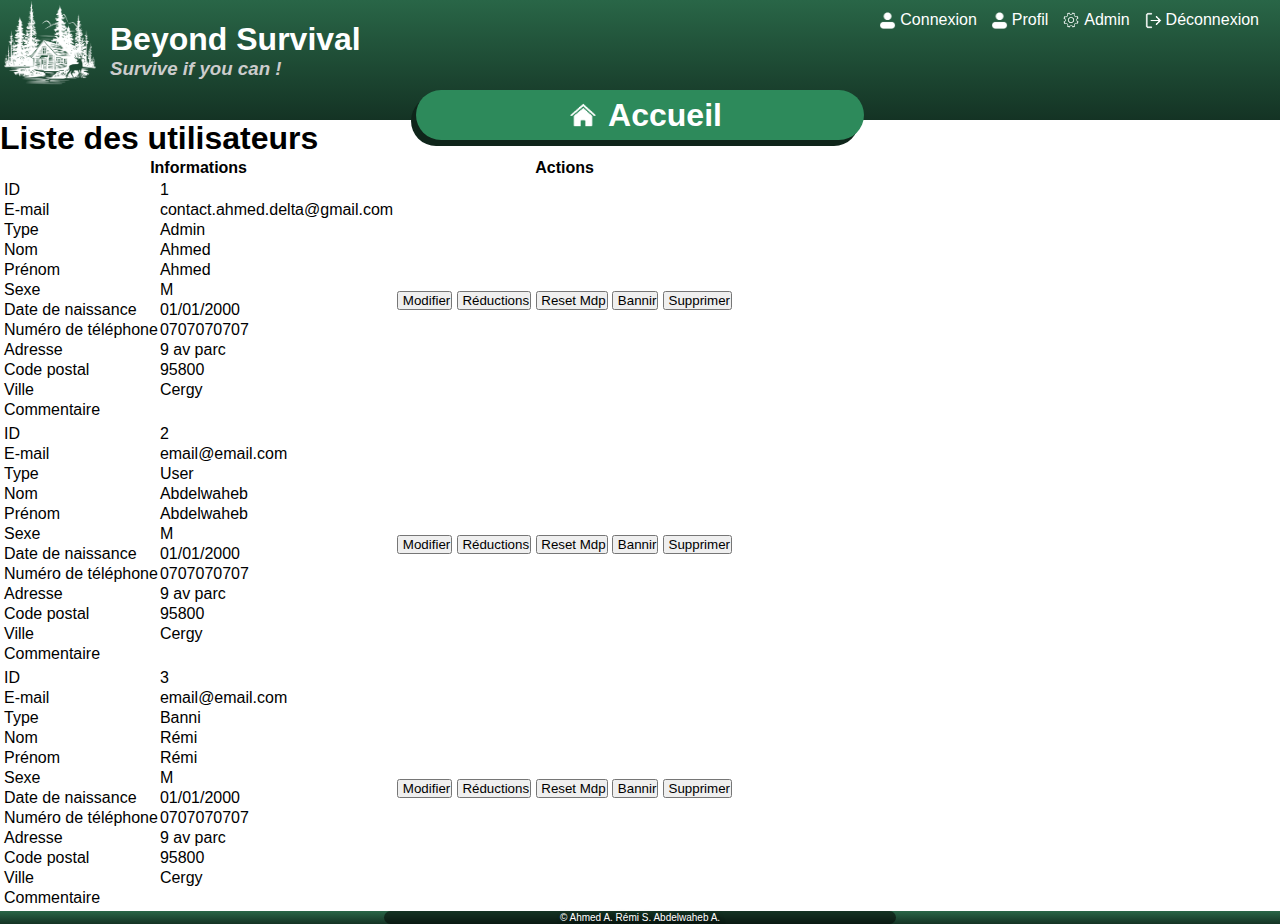
<file: admin.html>
<html lang="fr">
    <head>
        <meta name = "name" content ="Beyond Survival" />
        <meta name = "description" content = "A travel agency for Survival"/>
        <meta name = "keywords" content = "Travel, Survival"/>
        <meta name = "tags" content = "Travel, Survival"/>

        <link rel="stylesheet" type="text/css" href="style.css">
    </head>

    <body class="admin-body">
        <header>
            <!-- The main banner with the logo -->
            <div class="ban">
                <div class="title">
                    <img src="media/logo.png" alt="Logo de Beyond Survival">
                    <div class="title-text">
                        <h1>Beyond Survival</h1>
                        <h3>Survive if you can !</h3>
                    </div>
                </div>
                <div class="profil-links">
                    <div class="login">
                        <img class="icon">
                        <a href="login.html">Connexion</a>
                    </div>
                    <div class="profil">
                        <img class="icon">
                        <a href="profil.html">Profil</a>
                    </div>
                    <div class="admin">
                        <img class="icon">
                        <a href="admin.html">Admin</a>
                    </div>
                    <div class="logout">
                        <img class="icon">
                        <a href="#">Déconnexion</a>
                    </div>
                    
                    
                </div>
            </div>
            
            <!-- Navigation bar -->
            <nav class="navbar">
                <a href="index.html">
                    <div class="home-button">
                        <img class="icon">
                        <h1>Accueil</h1>
                    </div>  
                </a>
            </nav>
        </header>

        <div class="admin-overlay">
            <div class="admin-content">
                <h1> Liste des utilisateurs </h1>
                <table class="admin-table">
                    <thead>
                        <tr>
                            <th>Informations</th>
                            <th>Actions</th>
                            
                        </tr>
                    </thead>
                    <tbody>
                        <tr>
                            <td>
                                <table>
                                    <tr>
                                        <td>ID</th>
                                        <td>1</th>
                                    </tr>
                                    <tr>
                                        <td>E-mail</th>
                                        <td>contact.ahmed.delta@gmail.com</th>
                                    </tr>
                                    <tr>
                                        <td>Type</th>
                                        <td>Admin</th>
                                    </tr>
                                    <tr>
                                        <td>Nom</th>
                                        <td>Ahmed</th>
                                    </tr>
                                    <tr>
                                        <td>Prénom</th>
                                        <td>Ahmed</th>
                                    </tr>
                                    <tr>
                                        <td>Sexe</th>
                                        <td>M</th>
                                    </tr>
                                    <tr>
                                        <td>Date de naissance</th>
                                        <td>01/01/2000</th>
                                    </tr>
                                    <tr>
                                        <td>Numéro de téléphone</th>
                                        <td>0707070707</th>
                                    </tr>
                                    <tr>
                                        <td>Adresse</th>
                                        <td>9 av parc</th>
                                    </tr>
                                    <tr>
                                        <td>Code postal</th>
                                        <td>95800</th>
                                    </tr>
                                    <tr>
                                        <td>Ville</th>
                                        <td>Cergy</th>
                                    </tr>
                                    <tr>
                                        <td>Commentaire</th>
                                        <td></th>
                                    </tr>
                                </table>
                                
                            </td>
                            <td class="td-button">
                                <div>
                                    
                                    <button class="mod-b">
                                        <img class="icon">
                                        Modifier
                                    </button>
                                    <button class="add-b">
                                        <img class="icon">
                                        Réductions
                                    </button>
                                    <button class="reset-b">
                                        <img class="icon">
                                        Reset Mdp
                                    </button>
                                    <button class="ban-b">
                                        <img class="icon">
                                        Bannir
                                    </button>
                                    <button class="del-b">
                                        <img class="icon">
                                        Supprimer
                                    </button>
                                </div>
                            </td>
                        </tr>

                        <tr>
                            <td>
                                <table>
                                    <tr>
                                        <td>ID</th>
                                        <td>2</th>
                                    </tr>
                                    <tr>
                                        <td>E-mail</th>
                                        <td>email@email.com</th>
                                    </tr>
                                    <tr>
                                        <td>Type</th>
                                        <td>User</th>
                                    </tr>
                                    <tr>
                                        <td>Nom</th>
                                        <td>Abdelwaheb</th>
                                    </tr>
                                    <tr>
                                        <td>Prénom</th>
                                        <td>Abdelwaheb</th>
                                    </tr>
                                    <tr>
                                        <td>Sexe</th>
                                        <td>M</th>
                                    </tr>
                                    <tr>
                                        <td>Date de naissance</th>
                                        <td>01/01/2000</th>
                                    </tr>
                                    <tr>
                                        <td>Numéro de téléphone</th>
                                        <td>0707070707</th>
                                    </tr>
                                    <tr>
                                        <td>Adresse</th>
                                        <td>9 av parc</th>
                                    </tr>
                                    <tr>
                                        <td>Code postal</th>
                                        <td>95800</th>
                                    </tr>
                                    <tr>
                                        <td>Ville</th>
                                        <td>Cergy</th>
                                    </tr>
                                    <tr>
                                        <td>Commentaire</th>
                                        <td></th>
                                    </tr>
                                </table>
                                
                            </td>
                            <td class="td-button">
                                <div>
                                    
                                    <button class="mod-b">
                                        <img class="icon">
                                        Modifier
                                    </button>
                                    <button class="add-b">
                                        <img class="icon">
                                        Réductions
                                    </button>
                                    <button class="reset-b">
                                        <img class="icon">
                                        Reset Mdp
                                    </button>
                                    <button class="ban-b">
                                        <img class="icon">
                                        Bannir
                                    </button>
                                    <button class="del-b">
                                        <img class="icon">
                                        Supprimer
                                    </button>
                                </div>
                            </td>
                        </tr>

                        <tr>
                            <td>
                                <table>
                                    <tr>
                                        <td>ID</th>
                                        <td>3</th>
                                    </tr>
                                    <tr>
                                        <td>E-mail</th>
                                        <td>email@email.com</th>
                                    </tr>
                                    <tr>
                                        <td>Type</th>
                                        <td>Banni</th>
                                    </tr>
                                    <tr>
                                        <td>Nom</th>
                                        <td>Rémi</th>
                                    </tr>
                                    <tr>
                                        <td>Prénom</th>
                                        <td>Rémi</th>
                                    </tr>
                                    <tr>
                                        <td>Sexe</th>
                                        <td>M</th>
                                    </tr>
                                    <tr>
                                        <td>Date de naissance</th>
                                        <td>01/01/2000</th>
                                    </tr>
                                    <tr>
                                        <td>Numéro de téléphone</th>
                                        <td>0707070707</th>
                                    </tr>
                                    <tr>
                                        <td>Adresse</th>
                                        <td>9 av parc</th>
                                    </tr>
                                    <tr>
                                        <td>Code postal</th>
                                        <td>95800</th>
                                    </tr>
                                    <tr>
                                        <td>Ville</th>
                                        <td>Cergy</th>
                                    </tr>
                                    <tr>
                                        <td>Commentaire</th>
                                        <td></th>
                                    </tr>
                                </table>
                                
                            </td>
                            <td class="td-button">
                                <div>
                                    
                                    <button class="mod-b">
                                        <img class="icon">
                                        Modifier
                                    </button>
                                    <button class="add-b">
                                        <img class="icon">
                                        Réductions
                                    </button>
                                    <button class="reset-b">
                                        <img class="icon">
                                        Reset Mdp
                                    </button>
                                    <button class="ban-b">
                                        <img class="icon">
                                        Bannir
                                    </button>
                                    <button class="del-b">
                                        <img class="icon">
                                        Supprimer
                                    </button>
                                </div>
                            </td>
                        </tr>
                        
                    </tbody>
                </table>
            </div>
        </div>
        
        
        <footer>
            <div>
                <p> &copy; Ahmed A. Rémi S. Abdelwaheb A.</p>
            </div>
        </footer>
    </body>
</html>
</file>
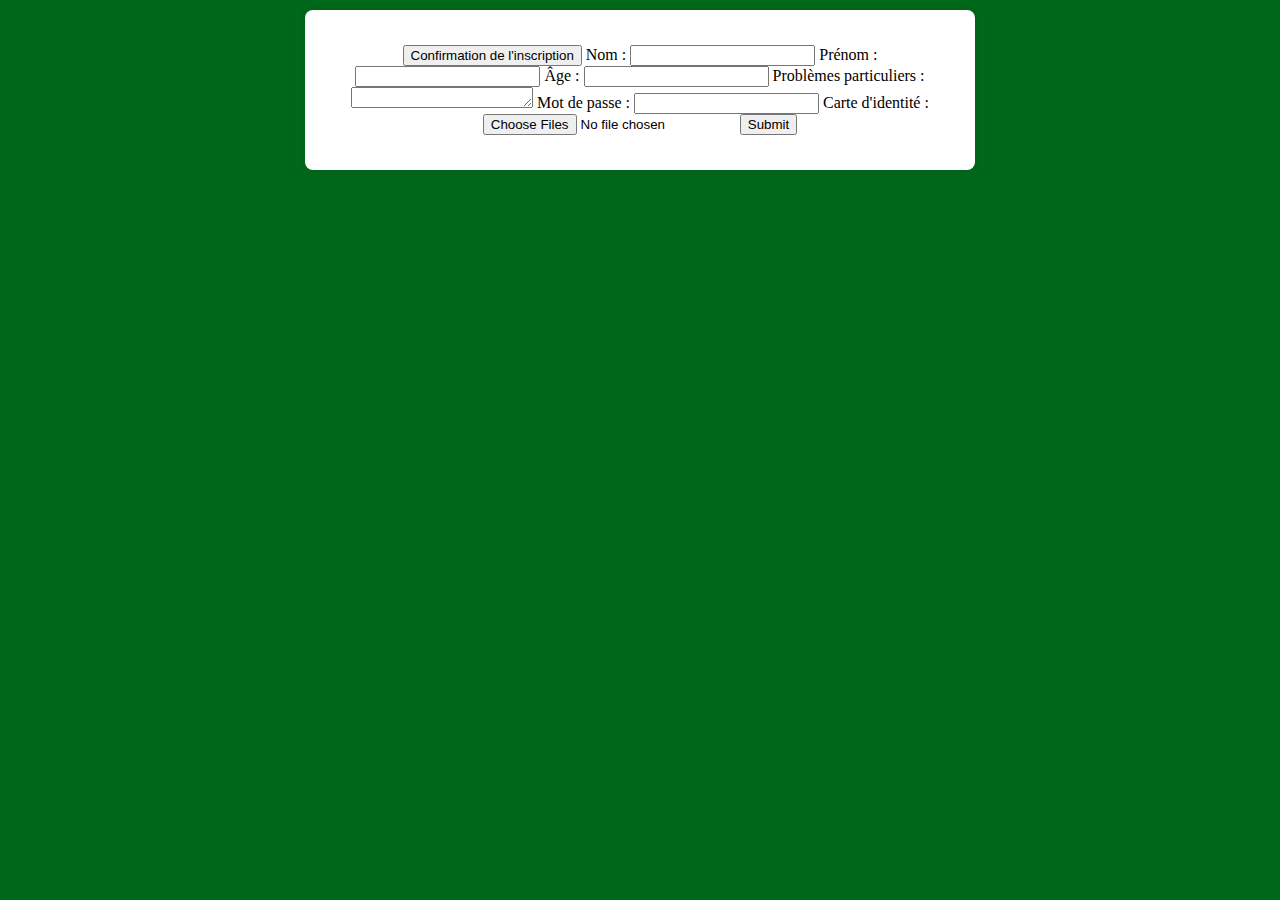
<file: inscription.html>
<html lang="fr">
    <head>
        <style>
            .lefttext{text-align: left;} 
            .righttext{text-align: right;} 
            .centertext{text-align: center;}
        </style>
        <meta name = "ARA" content ="Beyond Survival" />
        <meta name = "description" content = "A travel agency for Survival"/>
        <meta name = "keywords" content = "Travel, Survival"/>

        <link rel="stylesheet" type="text/css" href="inscription.css">
    </head>

    <body>
        <form action="acceuil.html" method="get" target="_blank" id="tkt" name="Pour créer un compte">
            <fieldset>
            <button type="button" id="tkt" name="bouton" value="Confirmation">Confirmation de l'inscription</button>
            <label for="nom">Nom :</label>
            <input type="text" id="text1" name="Nom">
            <label for="fnom">Prénom :</label>
            <input type="text" id="text2" name="Prénom">
            <label for="age">Âge :</label>
            <input type="text" id="age" name="Âge">
            <label for="Problèmes particuliers">Problèmes particuliers :</label>
            <textarea name="commentaires" cols="20" rows="1"></textarea>
            <label for="Mot de passe">Mot de passe :</label>
            <input type="Mot de passe" size="20" maxlength="15" name="Mot de passe">
            <label for="Carte d'identité">Carte d'identité :</label>
            <input type="file"id="myfile"name="myfile" multiple accept=".pdf"/>
            <label for="Soumettre"></label>
            <input type="submit" id="Soumettre" name="Soumettre">
                    </form>
        </fieldset>
        </form>
    </body>
</html>
</file>
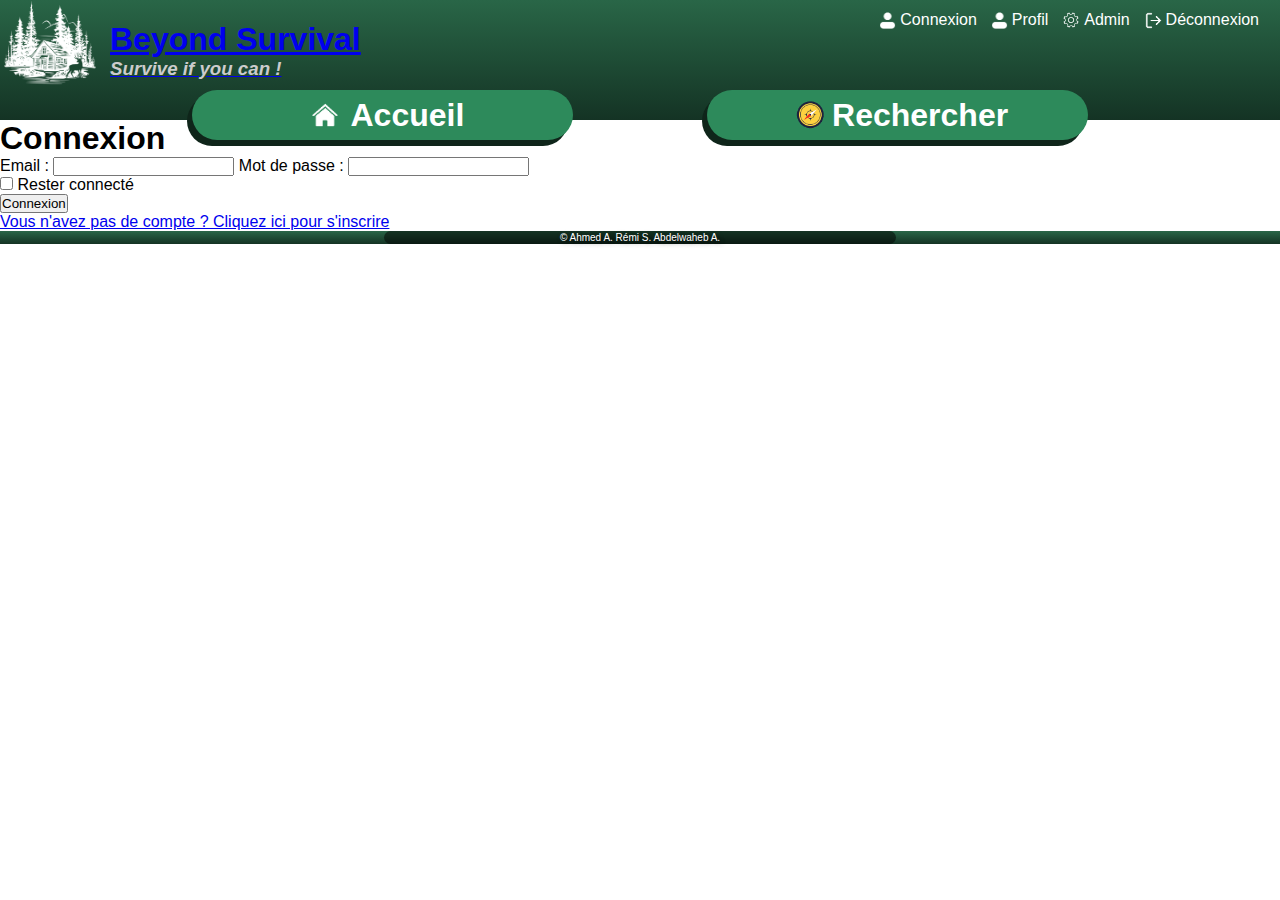
<file: login.html>
<html lang="fr">
    <head>
        <meta name = "name" content ="Beyond Survival" />
        <meta name = "description" content = "A travel agency for Survival"/>
        <meta name = "keywords" content = "Travel, Survival"/>
        <meta name = "tags" content = "Travel, Survival"/>
        
        <title>Beyond Survival | Connexion</title>
        <link rel="icon" href="media/icons/account/account.png" type="image/icon type">
        <link rel="stylesheet" type="text/css" href="style.css">
    </head>

    <body>
        <header>
            <!-- The main banner with the logo -->
            <div class="ban">
                <a href="index.html">
                   <div class="title">
                        <img src="media/logo.png" alt="Logo de Beyond Survival">
                        <div class="title-text">
                            <h1>Beyond Survival</h1>
                            <h3>Survive if you can !</h3>
                        </div>
                    </div> 
                </a>
                <div class="profil-links">
                    <div class="login">
                        <img class="icon">
                        <a href="login.html">Connexion</a>
                    </div>
                    <div class="profil">
                        <img class="icon">
                        <a href="profil.html">Profil</a>
                    </div>
                    <div class="admin">
                        <img class="icon">
                        <a href="admin.html">Admin</a>
                    </div>
                    <div class="logout">
                        <img class="icon">
                        <a href="#">Déconnexion</a>
                    </div>
                    
                    
                </div>
            </div>
            
            <!-- Navigation bar -->
            <nav class="navbar">
                <a href="index.html">
                    <div class="home-button">
                        <img class="icon">
                        <h1>Accueil</h1>
                    </div>  
                </a>
                <a href="search.html">
                    <div class="search-button">
                        <img class="icon">
                        <h1>Rechercher</h1>
                    </div>
                </a>
            </nav>
        </header>
        <div class="login-content">
            <h1>Connexion</h1>
            <form class="registration-form" action="login.php" method="post" id="login-form" name="login">
                <label class="form-label" for="email">Email :</label>
                <input type="email" id="email" name="email">
            
                <label class="form-label" for="password">Mot de passe :</label>
                <input type="password" id="password" name="password" maxlength="15">
                
                <div>
                    <label class="stay-conected" for="stay-conected">
                        <input type="checkbox" id="stay-conected" name="stay-conected"> Rester connecté
                    </label> 
                </div>
                

                


                <div class="submit-btn-div">
                    <button class="submit-btn" type="submit" id="submit" name="submit" value="submit">Connexion</button>
                    
                </div>
                <div>
                    <a class="small-link" href="signup.html">Vous n'avez pas de compte ? Cliquez ici pour s'inscrire</a>
                </div>
                
            </form>
        </div>
        
        
        <footer>
            <div>
                <p> &copy; Ahmed A. Rémi S. Abdelwaheb A.</p>
            </div>
        </footer>
    </body>
</html>
</file>
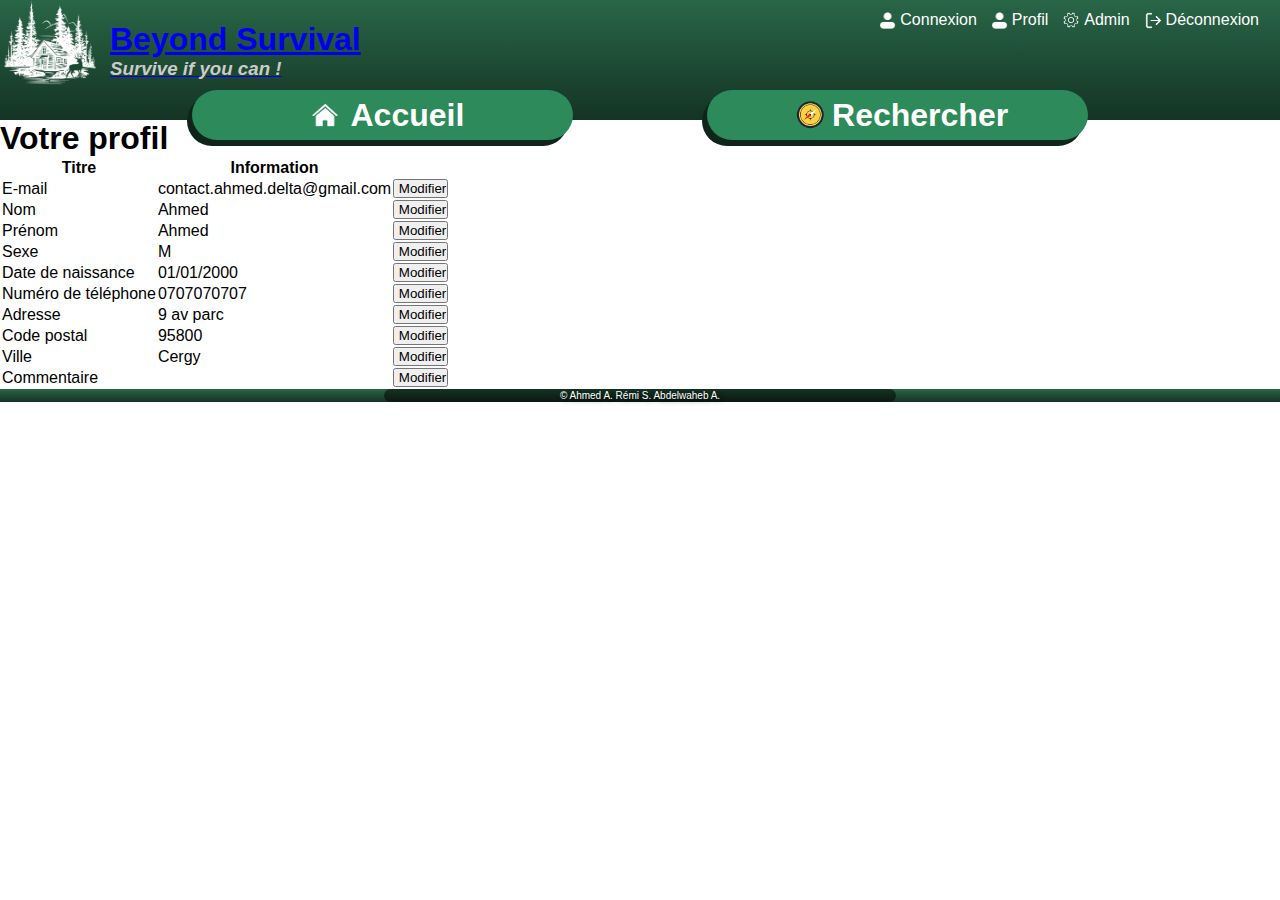
<file: profil.html>
<html lang="fr">
    <head>
        <meta name = "name" content ="Beyond Survival" />
        <meta name = "description" content = "A travel agency for Survival"/>
        <meta name = "keywords" content = "Travel, Survival"/>
        <meta name = "tags" content = "Travel, Survival"/>

        <link rel="stylesheet" type="text/css" href="style.css">
    </head>

    <body>
        <header>
            <!-- The main banner with the logo -->
            <div class="ban">
                <a href="index.html">
                   <div class="title">
                        <img src="media/logo.png" alt="Logo de Beyond Survival">
                        <div class="title-text">
                            <h1>Beyond Survival</h1>
                            <h3>Survive if you can !</h3>
                        </div>
                    </div> 
                </a>
                
                <div class="profil-links">
                    <div class="login">
                        <img class="icon">
                        <a href="login.html">Connexion</a>
                    </div>
                    <div class="profil">
                        <img class="icon">
                        <a href="profil.html">Profil</a>
                    </div>
                    <div class="admin">
                        <img class="icon">
                        <a href="admin.html">Admin</a>
                    </div>
                    <div class="logout">
                        <img class="icon">
                        <a href="#">Déconnexion</a>
                    </div>
                    
                    
                </div>
            </div>
            
            <!-- Navigation bar -->
            <nav class="navbar">
                <a href="index.html">
                    <div class="home-button">
                        <img class="icon">
                        <h1>Accueil</h1>
                    </div>  
                </a>
                <a href="search.html">
                    <div class="search-button">
                        <img class="icon">
                        <h1>Rechercher</h1>
                    </div>
                </a>
            </nav>
        </header>
        
        <div class="profil-page-overlay">
            <div class="profil-page-content">
                <h1> Votre profil </h1>
                <table class="profil-page-table">
                    <thead>
                        <tr>
                            <th>Titre</th>
                            <th>Information</th>
                            <th></th>
                        </tr>
                    </thead>
                    <tbody>
                        <tr>
                            <td>E-mail</td>
                            <td>contact.ahmed.delta@gmail.com</td>
                            <td>
                                <button class="mod-b">
                                    <img class="icon">
                                    Modifier
                                </button>
                            </td>
                        </tr>
                        <tr>
                            <td>Nom</td>
                            <td>Ahmed</td>
                            <td>
                                <button class="mod-b">
                                    <img class="icon">
                                    Modifier
                                </button>
                            </td>
                        </tr>
                        <tr>
                            <td>Prénom</td>
                            <td>Ahmed</td>
                            <td>
                                <button class="mod-b">
                                    <img class="icon">
                                    Modifier
                                </button>
                            </td>
                        </tr>
                        <tr>
                            <td>Sexe</td>
                            <td>M</td>
                            <td>
                                <button class="mod-b">
                                    <img class="icon">
                                    Modifier
                                </button>
                            </td>
                        </tr>
                        <tr>
                            <td>Date de naissance</td>
                            <td>01/01/2000</td>
                            <td>
                                <button class="mod-b">
                                    <img class="icon">
                                    Modifier
                                </button>
                            </td>
                        </tr>
                        <tr>
                            <td>Numéro de téléphone</td>
                            <td>0707070707</td>
                            <td>
                                <button class="mod-b">
                                    <img class="icon">
                                    Modifier
                                </button>
                            </td>
                        </tr>
                        <tr>
                            <td>Adresse</td>
                            <td>9 av parc</td>
                            <td>
                                <button class="mod-b">
                                    <img class="icon">
                                    Modifier
                                </button>
                            </td>
                        </tr>
                        <tr>
                            <td>Code postal</td>
                            <td>95800</td>
                            <td>
                                <button class="mod-b">
                                    <img class="icon">
                                    Modifier
                                </button>
                            </td>
                        </tr>
                        <tr>
                            <td>Ville</td>
                            <td>Cergy</td>
                            <td>
                                <button class="mod-b">
                                    <img class="icon">
                                    Modifier
                                </button>
                            </td>
                        </tr>
                        <tr>
                            <td>Commentaire</td>
                            <td></td>
                            <td>
                                <button class="mod-b">
                                    <img class="icon">
                                    Modifier
                                </button>
                            </td>
                        </tr>
                    </tbody>
                </table>
            </div>
        </div>
        
        <footer>
            <div>
                <p> &copy; Ahmed A. Rémi S. Abdelwaheb A.</p>
            </div>
        </footer>
    </body>
</html>
</file>
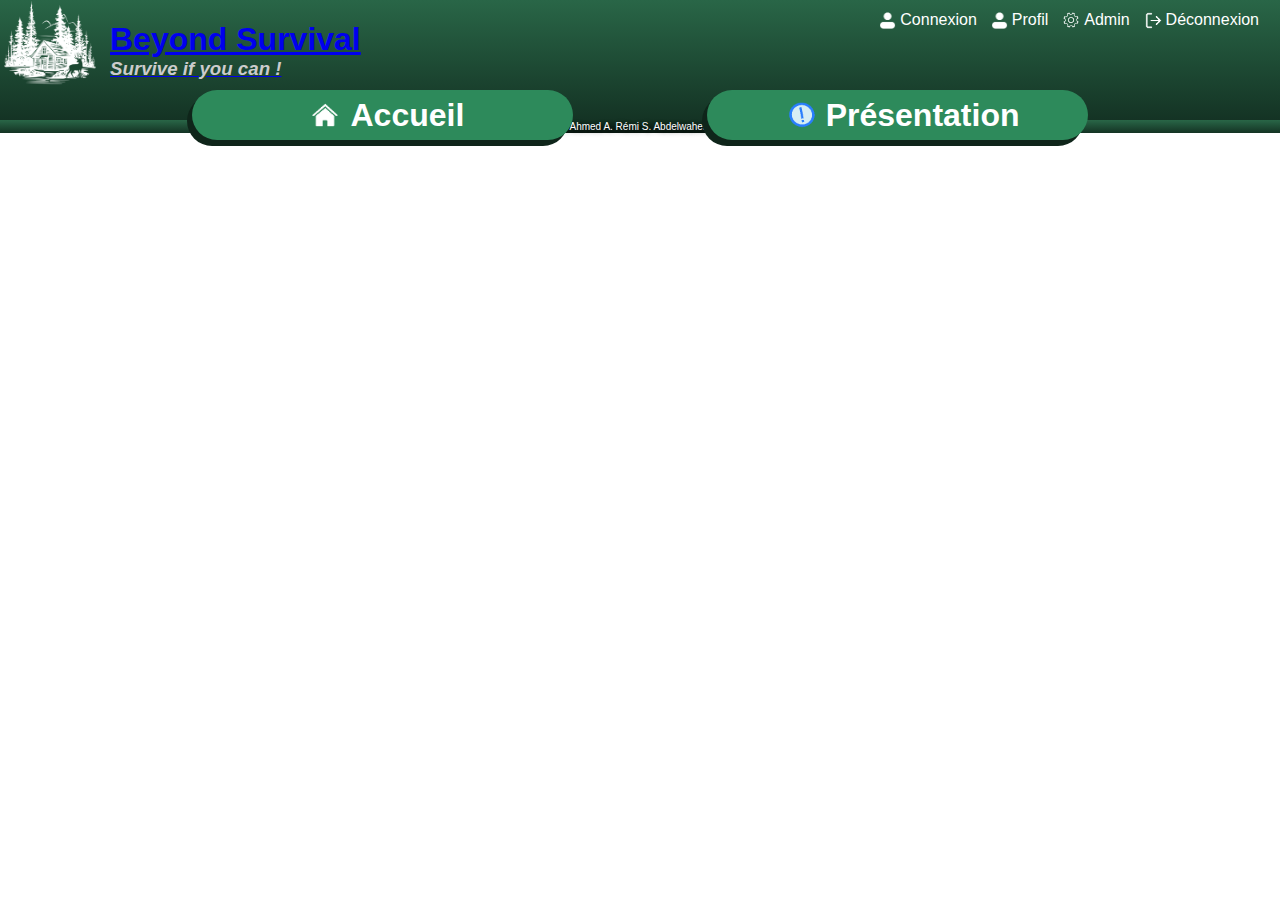
<file: search.html>
<html lang="fr">
    <head>
        <meta name = "name" content ="Beyond Survival" />
        <meta name = "description" content = "A travel agency for Survival"/>
        <meta name = "keywords" content = "Travel, Survival"/>
        <meta name = "tags" content = "Travel, Survival"/>

        <link rel="stylesheet" type="text/css" href="style.css">
    </head>

    <body>
        <header>
            <!-- The main banner with the logo -->
            <div class="ban">
                <a href="index.html">
                   <div class="title">
                        <img src="media/logo.png" alt="Logo de Beyond Survival">
                        <div class="title-text">
                            <h1>Beyond Survival</h1>
                            <h3>Survive if you can !</h3>
                        </div>
                    </div> 
                </a>
                <div class="profil-links">
                    <div class="login">
                        <img class="icon">
                        <a href="login.html">Connexion</a>
                    </div>
                    <div class="profil">
                        <img class="icon">
                        <a href="profil.html">Profil</a>
                    </div>
                    <div class="admin">
                        <img class="icon">
                        <a href="admin.html">Admin</a>
                    </div>
                    <div class="logout">
                        <img class="icon">
                        <a href="#">Déconnexion</a>
                    </div>
                    
                    
                </div>
            </div>
            
            <!-- Navigation bar -->
            <nav class="navbar">
                <a href="index.html">
                    <div class="home-button">
                        <img class="icon">
                        <h1>Accueil</h1>
                    </div>  
                </a>
                <a href="presentation.html">
                    <div class="pres-button">
                        <img class="icon">
                        <h1>Présentation</h1>
                    </div>  
                </a>
            </nav>
        </header>
        
        
        <footer>
            <div>
                <p> &copy; Ahmed A. Rémi S. Abdelwaheb A.</p>
            </div>
        </footer>
    </body>
</html>
</file>
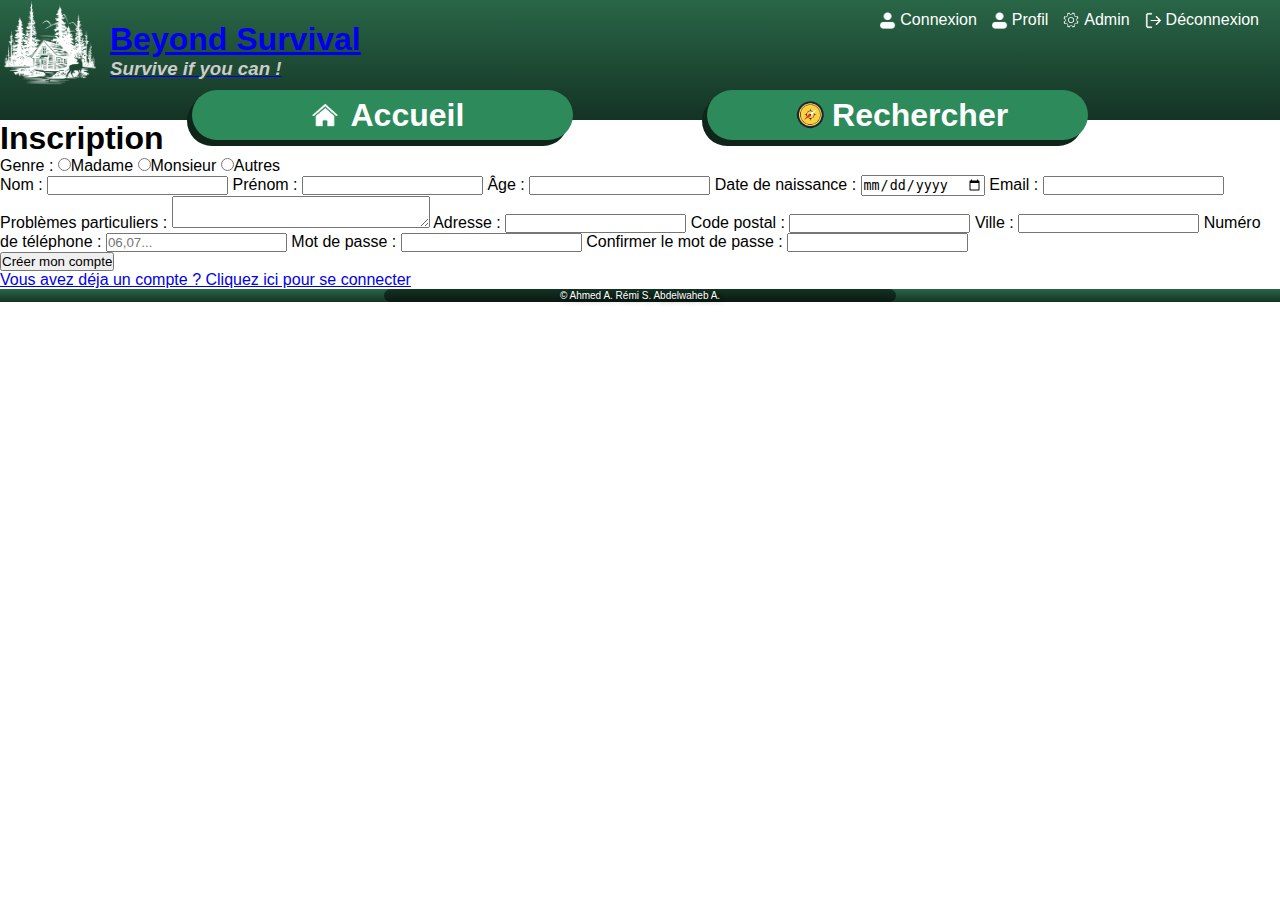
<file: signup.html>
<html lang="fr">
    <head>
        <meta name = "name" content ="Beyond Survival" />
        <meta name = "description" content = "A travel agency for Survival"/>
        <meta name = "keywords" content = "Travel, Survival"/>
        <meta name = "tags" content = "Travel, Survival"/>
        <title>Beyond Survival | Créer un Compte </title>
        <link rel="icon" href="media/icons/account/account.png" type="image/icon type">
        <link rel="stylesheet" type="text/css" href="style.css">
    </head>

    <body>
        <header>
            <!-- The main banner with the logo -->
            <div class="ban">
                <a href="index.html">
                   <div class="title">
                        <img src="media/logo.png" alt="Logo de Beyond Survival">
                        <div class="title-text">
                            <h1>Beyond Survival</h1>
                            <h3>Survive if you can !</h3>
                        </div>
                    </div> 
                </a>
                <div class="profil-links">
                    <div class="login">
                        <img class="icon">
                        <a href="login.html">Connexion</a>
                    </div>
                    <div class="profil">
                        <img class="icon">
                        <a href="profil.html">Profil</a>
                    </div>
                    <div class="admin">
                        <img class="icon">
                        <a href="admin.html">Admin</a>
                    </div>
                    <div class="logout">
                        <img class="icon">
                        <a href="#">Déconnexion</a>
                    </div>
                    
                    
                </div>
            </div>
            
            <!-- Navigation bar -->
            <nav class="navbar">
                <a href="index.html">
                    <div class="home-button">
                        <img class="icon">
                        <h1>Accueil</h1>
                    </div>  
                </a>
                <a href="search.html">
                    <div class="search-button">
                        <img class="icon">
                        <h1>Rechercher</h1>
                    </div>
                </a>
            </nav>
        </header>
        <div class="registration-content">
            <h1>Inscription</h1>
            <form class="registration-form" action="registration.php" method="post"  id="registration-form" name="account-creation">
                <div>
                    <label class="form-label" for="gender">Genre :</label>
                    <label class="form-label" for="gender"><input type="radio" name="gender" value="Madame">Madame</label>
                    <label class="form-label" for="gender"><input type="radio" name="gender" value="Monsieur">Monsieur</label>
                    <label class="form-label" for="gender"><input type="radio" name="gender" value="Autres">Autres</label>
                </div>
                
            
                <label class="form-label" for="last-name">Nom :</label>
                <input type="text" id="last-name" name="last_name">
            
                <label class="form-label" for="first-name">Prénom :</label>
                <input type="text" id="first-name" name="first_name">
            
                <label class="form-label" for="age">Âge :</label>
                <input type="number" id="age" name="age">
            
                <label class="form-label" for="birth-date">Date de naissance :</label>
                <input type="date" id="birth-date" name="birth_date">
            
                <label class="form-label" for="email">Email :</label>
                <input type="email" id="email" name="email">
            
                <label class="form-label" for="issues">Problèmes particuliers :</label>
                <textarea id="issues" name="issues" cols="30" rows="2"></textarea>
            
                <label class="form-label" for="address">Adresse :</label>
                <input type="text" id="address" name="address">
            
                <label class="form-label" for="postal-code">Code postal :</label>
                <input type="number" id="postal-code" name="postal_code" maxlength="5">
            
                <label class="form-label" for="city">Ville :</label>
                <input type="text" id="city" name="city">
            
                <label class="form-label" for="phone">Numéro de téléphone :</label>
                <input type="tel" id="phone" name="phone" placeholder="06,07..." pattern="[0-9]{10}" inputmode="numeric" maxlength="10">
            
                <label class="form-label" for="password">Mot de passe :</label>
                <input type="password" id="password" name="password" maxlength="15">
            
                <label class="form-label" for="confirm-password">Confirmer le mot de passe :</label>
                <input type="password" id="confirm-password" name="confirm_password" maxlength="15">
                <div>
                    <button class="submit-btn" type="submit" id="submit" name="submit" value="submit">Créer mon compte</button>
                </div>
                <div>
                    <a class="small-link" href="login.html">Vous avez déja un compte ? Cliquez ici pour se connecter</a>
                </div>
                
            </form>
        </div>
        
        
        <footer>
            <div>
                <p> &copy; Ahmed A. Rémi S. Abdelwaheb A.</p>
            </div>
        </footer>
    </body>
</html>
</file>
<file: style.css>
:root{
    --light-color: #296647;
    --dark-color: #143324;
}

*{
    margin: 0;
    padding: 0;
}

body{
    font-family: 'Roboto', sans-serif;
}

/* Main banner */

.ban{

    display: flex;
    justify-content: space-between;
}

header{
    background: linear-gradient(to bottom, #296647, #143324);
    text-align: center;
    color: white;
    height: 120px;
}
.title{
    display: flex;
    justify-content: center;
    align-items: center;
}

.title-text{
    text-align: left;
    padding-left: 10px;
}

.title-text h3{
    font-style: italic;
    color: #ccc;
}

.title img {
    width: 100px;
    height: 100px;
    padding-top: 0;
}

.profil-links{
    position: relative;
    bottom: 30px;
    display: flex;
    justify-content: space-between;
    align-items: center;
    padding: 1rem;
}
.profil-links div{
    display: flex;
    justify-content: center;
    align-items: center;
    transition: all .15s linear 0s;
    padding-left: 5px;
    padding-right: 5px;
}

.profil-links .login .icon{
    width: 17px;
    height: 17px;
    padding-left: 4px;
    padding-right: 4px;
    content: url('media/icons/account/account.png'); 
    
}
.profil-links .profil .icon{
    width: 17px;
    height: 17px;
    padding-left: 4px;
    padding-right: 4px;
    content: url('media/icons/account/account.png'); 
    
}
.profil-links .admin .icon{
    width: 26px;
    height: 26px;
    content: url('media/icons/gear/gear.png'); 
    
}
.profil-links .logout .icon{
    width: 25px;
    height: 25px;
    padding-left: 1px;
    content: url('media/icons/logout/logout.png'); 
    
}

.profil-links a {
    text-decoration: none;
    color: white;
    transition: all .15s linear 0s;
}

.profil-links a:hover {
    color: #f5fd9b;
}

.profil-links .login:hover .icon{
    content: url('media/icons/account/account.gif'); 
    
}
.profil-links .profil:hover .icon{
    content: url('media/icons/account/account.gif'); 
    
}
.profil-links .admin:hover .icon{
    content: url('media/icons/gear/gear.gif'); 
    
}
.profil-links .logout:hover .icon{
    content: url('media/icons/logout/logout.gif'); 
    
}

/* Navigation bar (présentation and rechercher) */

.navbar{
    display: flex;
    justify-content: space-evenly;
    align-items: center;
    position: relative;
    gap: 15%;
    padding-left: 15%;
    padding-right: 15%;
}

.navbar a{
    position: relative;
    width: 50%;
    bottom: 10px;
    background-color: #2d8a5b;
    border-radius: 50px;
    text-decoration: none;
    color: white;
    box-shadow: -5px 6px 0 #0f251a;
    transition: all .15s linear 0s;
}

.navbar a:hover{
    background-color: #136d40;
    color: #f5fd9b;
    box-shadow: -5px 5px 0 #0f251a;
    bottom: 9px;
}
.navbar a:active{
    background-color: #206140;
    color: #ecfa25;
    box-shadow: -5px 4px 0 #0f251a;
    bottom: 8px;
    
}

.navbar a div {
    display: flex;
    justify-content: center;
    align-items: center;
    transition: all .15s linear 0s;
}

.search-button .icon{
    width: 45px;
    height: 45px;
    padding-top: 2.5px;
    padding-bottom: 2.5px;
    content: url('media/icons/compass/compass.png'); 
}
.search-button:hover .icon{
    content: url('media/icons/compass/compass.gif');
}

.pres-button .icon{
    width: 50px;
    height: 50px;
    content: url('media/icons/info/info.png'); 
}
.pres-button:hover .icon{
    content: url('media/icons/info/info.gif');
}

.home-button .icon{
    width: 30px;
    height: 30px;
    padding: 10px;
    content: url('media/icons/home/home.png'); 
}
.home-button:hover .icon{
    content: url('media/icons/home/home.gif');
}

/* footer */

footer{
    display: flex;
    justify-content: center;
    height: 13px;
    background: linear-gradient(to bottom, #296647, #143324);
}

footer div{
    display: flex;
    justify-content: center;
    align-items: center;
    text-align: center;
    color: white;
    font-size: 10px;
    background: rgba(0, 0, 0, 0.5);
    text-shadow: 2px 2px 5px rgba(0, 0, 0, 0.7); 
    border-radius: 10px;
    width: 40%;
}

/* Main index.html selector */

.selector {
    display: flex;
    height: calc(100% - 133px);
    overflow: hidden;
}

.selector a {
    flex: 1;
    width: 20%;
    text-decoration: none;
    align-items: center;
    justify-content: center;
    color: white;
    transition: flex 1s ease;
    text-align: center;
    padding-right: 0;
}
.selector a img {
    width: 100%;
    height: 100%;
    object-fit: cover;
}
.selector a:hover {
    flex: 2;
}

.selector-text {
    position: relative;
    bottom: 70%;
    right: 0;
    display: flex;
    flex-direction: column;
    align-items: center;
    justify-content: center;
    transition: all 1s ease;
    padding-left: 20%;
    padding-right: 20%;
    
}

.selector-text h1 {
    position: relative;
    color: white;
    padding-left: 10px;
    padding-right: 10px;
    font-size: 35px;
    font-weight: bold;
    text-shadow: 2px 2px 5px rgba(0, 0, 0, 0.7); 
    background: rgba(0, 0, 0, 0.5);
    border-radius: 10px
    
}

.selector-text p {
    position: relative;
    color: white;
    padding-left: 10px;
    padding-right: 10px;
    font-size: 24px;
    background: rgba(0, 0, 0, 0.5);
    text-shadow: 2px 2px 5px rgba(0, 0, 0, 0.7); 
    border-radius: 10px
}

.selector a:hover .selector-text {
    gap: 50px;
    bottom: 70%;
    transition: all 1s ease;
    
}

.selector a:not(:hover) .selector-text {
    gap: 0px;
    bottom: 60%;
    transition: all 1s ease
}

.selector a:hover .selector-text p {
    opacity: 100%;
    transform: translateY(0);
    transition: all 1s ease;
    
}
.selector a:not(:hover) .selector-text p {
    opacity: 0;
    transform: translateY(-50%);
    transition: all 1s ease;
}


/* presentation.html */

.pres-body {
    background-image: url('media/backgrounds/forest2.jpg');
    background-size: cover;
}

.search-section {
    display: flex;
    align-items: center;
    justify-content: center;
    padding-top: 50px;
}

.search-overlay {
    background: rgba(0, 0, 0, 0.7);
    box-shadow: 0 10px 20px rgba(0, 0, 0, 0.2);
    transform: perspective(1000px);
    transition: transform 0.1s ease-out;
    padding: 20px;
    text-align: center;
    border-radius: 10px;
}

.search-section h2 {
    color: white;
    font-size: 2em;
    margin-bottom: 10px;
}

.search-section p {
    color: white;
    font-size: 1.2em;
    margin-bottom: 20px;
}


.search-form {
    display: flex;
    justify-content: center;
}

.search-form input[type="text"] {
    padding: 10px;
    font-size: 1em;
    border: none;
    border-radius: 5px 0 0 5px;
    width: 300px;
}

.search-form button {
    padding: 10px 20px;
    font-size: 1em;
    border: none;
    background-color: green;
    color: white;
    border-radius: 0 5px 5px 0;
    cursor: pointer;
}

.search-form button:hover {
    background-color: green;
}


.pres-section {
    display: flex;
    justify-content: center;
    padding: 50px;
    
}
.pres-card * {
    padding: 10px;
}
.pres-card {
    width: 50%;
    padding: 50px;
    background: rgba(0, 0, 0, 0.7);
    box-shadow: 0 10px 20px rgba(0, 0, 0, 0.2);
    border-radius: 15px;
    display: flex;
    align-items: center;
    flex-direction: column;
    justify-content: center;
    font-size: 24px;
    color: white;
    text-align: center;
}

/* presentation.html */
</file>
<file: inscription.css>
form{
    width: auto;
    margin: 0%;
    background-color: #E3E372;
    box-shadow: 0px 0px 10px;
    padding: 15px;
}

fieldset{
    border: 2px #E3E372;
    border-radius: 5px;
    padding: 15px;
    text-align: center;
    padding: 30px15px;
    width: auto;
}

body{
    background-color: #00681a;
    width: auto;
    padding: 10px;
    margin: auto;
    border: #00681a;
}

form {
    width: 50%;
    margin: auto;
    background: white;
    padding: 20px;
    border-radius: 8px;
    box-shadow: 0px 0px 10px rgba(0, 0, 0, 0.1);
}

text{
    text-align: center;
}
</file>
